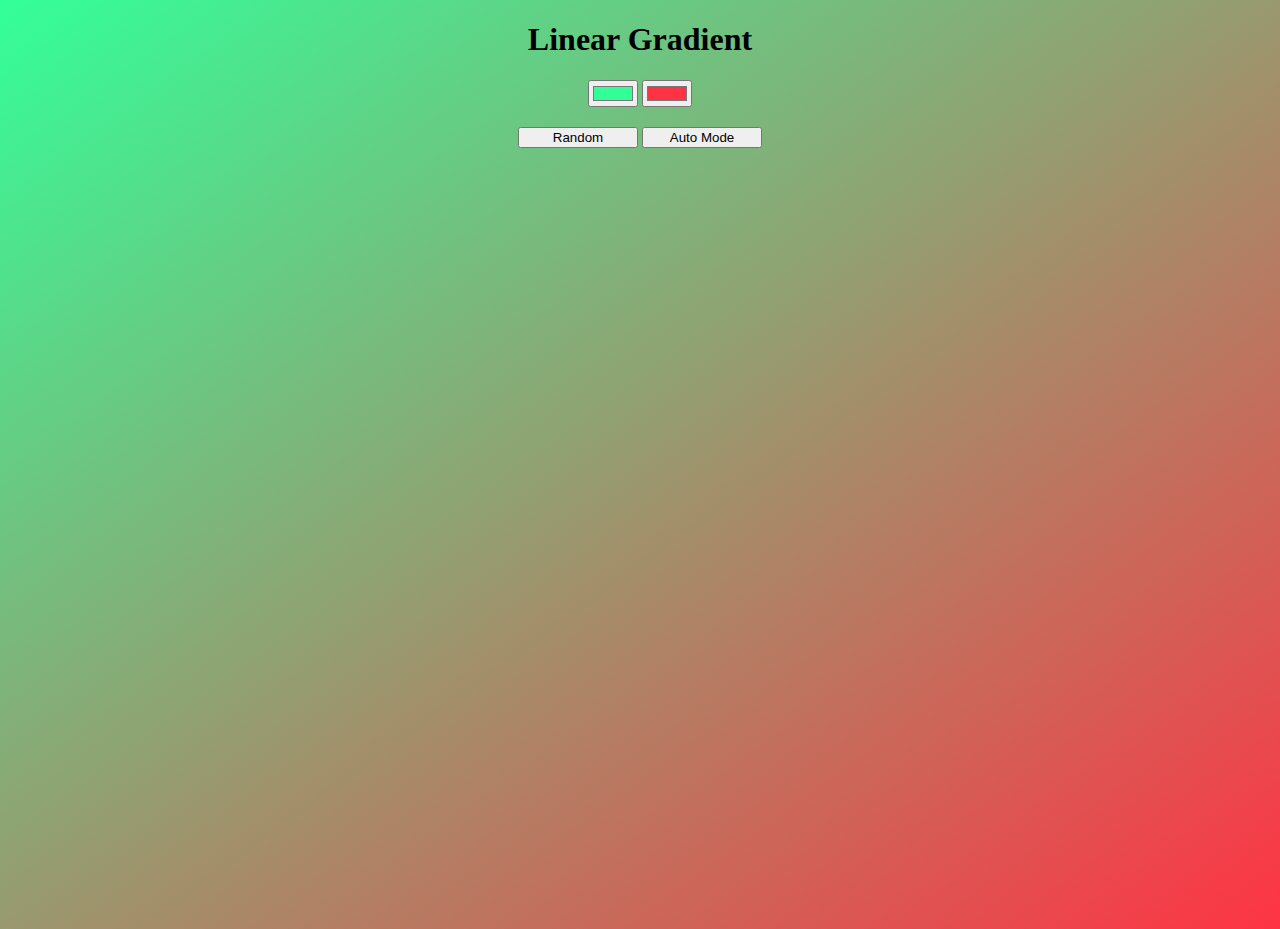
<file: gradient/index.html>
<!DOCTYPE html>
<html lang="en">

<head>
  <meta charset="UTF-8">
  <meta name="viewport" content="width=device-width, initial-scale=1.0">
  <meta http-equiv="X-UA-Compatible" content="ie=edge">
  <title>Document</title>
  <style>
    /* :root {
      --c1: #33ff99;
      --c2: #ff3344;
    } */

    body {
      text-align: center;
      background: linear-gradient(to right bottom, #33ff99, #ff3344);
      height: 100vh;
    }

    .btn, .auto {
      margin-top: 20px;
      width: 120px;

    }
  </style>
</head>

<body>
  <h1>Linear Gradient</h1>
  <input class="cl1" type="color" value="#33ff99">
  <input class="cl2" type="color" value="#ff3344"><br>
  <input class="btn" type="button" value="Random">
  <input class="auto" type="button" value="Auto Mode">

  <script>

    // --------------------colorpicker--------------------
    var c1 = document.querySelector(".cl1")
    var c2 = document.querySelector(".cl2")
    var body = document.querySelector("body")
    c1.addEventListener("change", colorChange)
    c2.addEventListener("change", colorChange)
    function colorChange() {
      body.style.background = `linear-gradient(to right bottom,${c1.value},${c2.value})`
      // document.documentElement.style.setProperty('--c1', c1.value);
      // document.documentElement.style.setProperty('--c2', c2.value);
    }

    // --------------------Randomcolor--------------------
    var btn = document.querySelector(".btn")
    btn.addEventListener("click", randomColor)

    function randomString(len, charSet) {
      var randomString = '';
      for (var i = 0; i < len; i++) {
        var randomPoz = Math.round(Math.random() * charSet.length);
        if (randomPoz == 16) {
          randomString += charSet.substring(randomPoz - 1, randomPoz);
        }
        else {
          randomString += charSet.substring(randomPoz, randomPoz + 1);
        }
      }
      return randomString;
    }
    function randomColor() {
      var randomValue1 = randomString(6, '1234567890abcdef');
      var randomValue2 = randomString(6, '1234567890abcdef');
      c1.value = `#${randomValue1}`
      c2.value = `#${randomValue2}`
      colorChange()
    }

    // --------------------AutoRandomcolor--------------------
    var auto = document.querySelector(".auto")
    var qq
    var s = 100

    auto.addEventListener("click", autoMode)
    function autoMode() {
      if (auto.value == "Stop Auto Mode") {
        clearInterval(qq)
        auto.value = "Auto Mode"
      }
      else {
        auto.value = "Stop Auto Mode"
        qq = setInterval(color, s)
      }
    }

    setInterval(r, s)
    setInterval(g, s * 2)
    setInterval(b, s * 1.5)


    function color() {
      c1.value = `#${rgb[i]}${rgb[j]}${rgb[j]}${rgb[k]}${rgb[k]}${rgb[i]}`
      c2.value = `#${rgb[j]}${rgb[i]}${rgb[k]}${rgb[j]}${rgb[i]}${rgb[k]}`
      colorChange()
    }
    var i = 0
    var j = 5
    var k = 13
    var a = true
    var d = false
    var c = true
    var rgb = ["0", "1", "2", "3", "4", "5", "6", "7", "8", "9", "a", "b", "c", "d", "e", "f"]

    function r() {
      if (a) {
        i++
        if (i == 15) {
          a = false
        }
      }
      else if (!a) {
        i--
        if (i == 0) {
          a = true
        }
      }
    }
    function g() {
      if (d) {
        j++
        if (j == 15) {
          d = false
        }
      }
      else if (!d) {
        j--
        if (j == 0) {
          d = true
        }
      }
    }
    function b() {
      if (c) {
        k++
        if (k == 15) {
          c = false
        }
      }
      else if (!c) {
        k--
        if (k == 0) {
          c = true
        }
      }
    }
  </script>
</body>

</html>
</file>
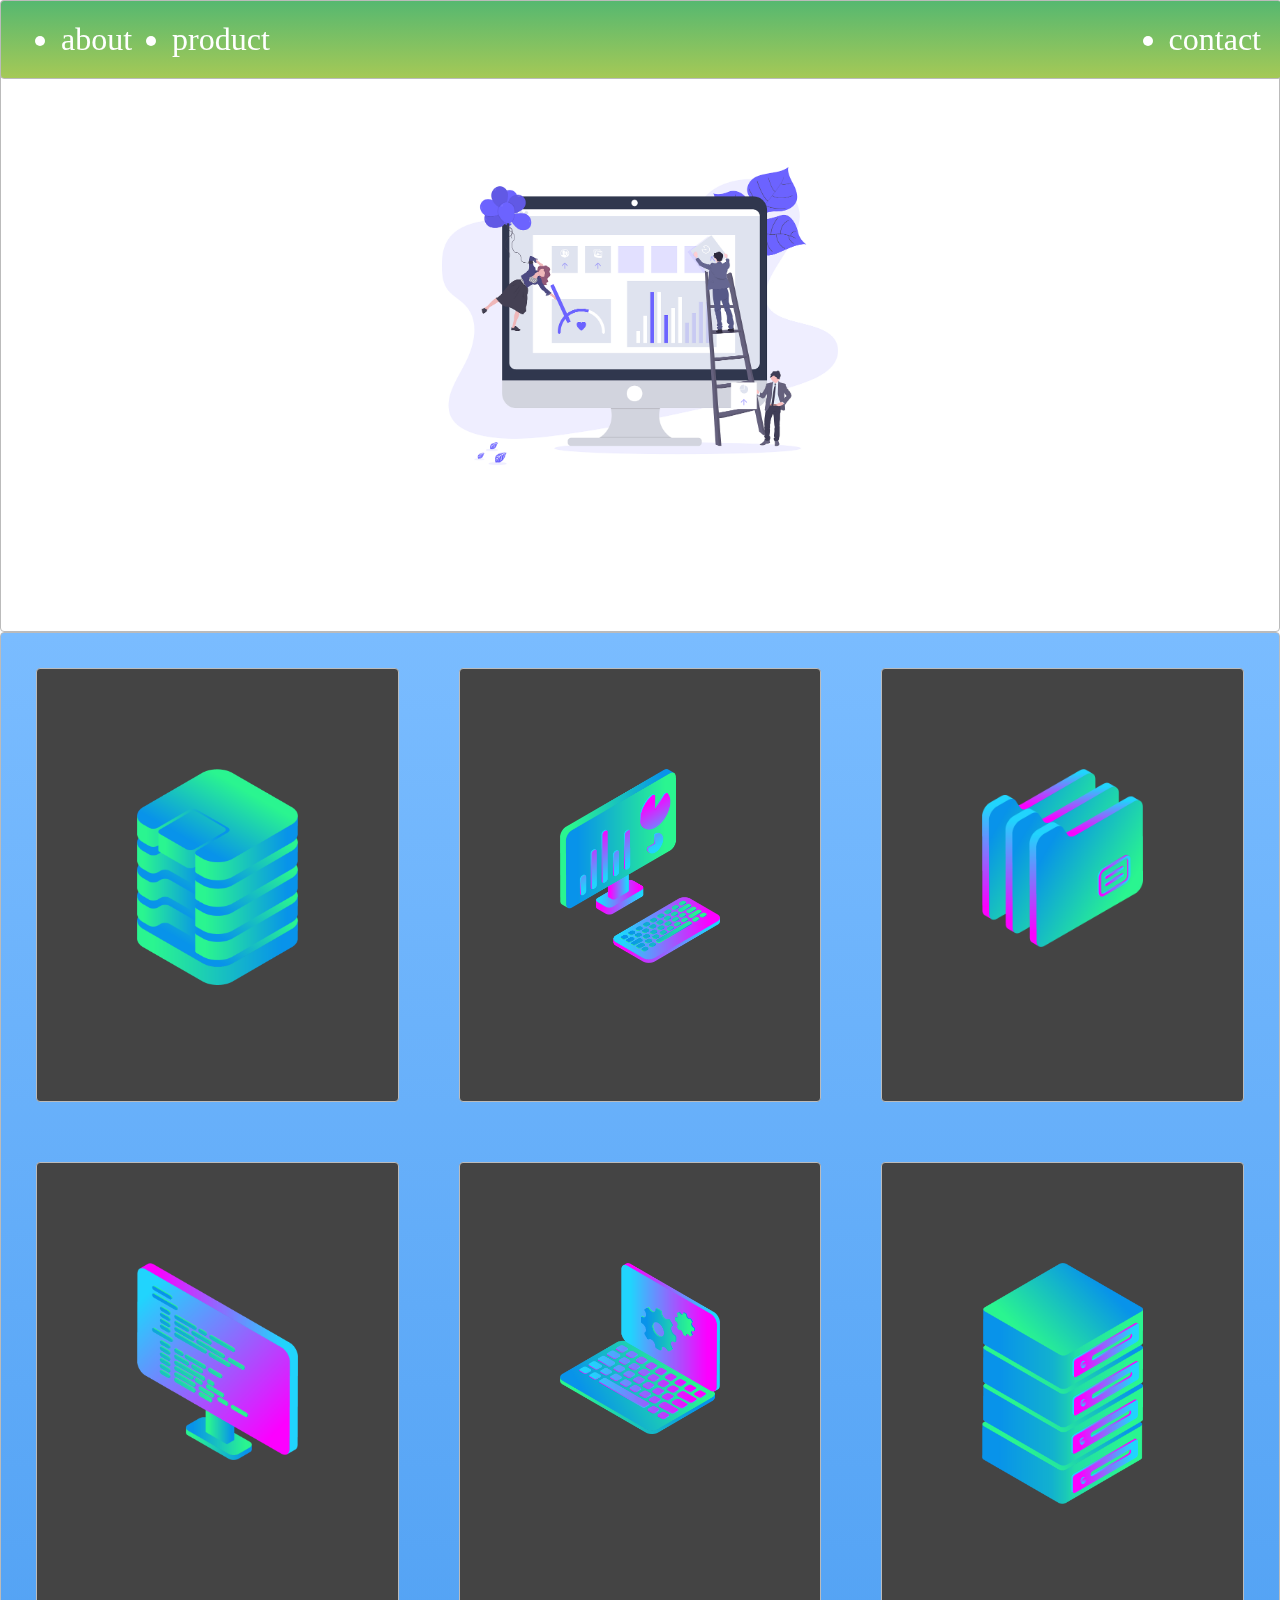
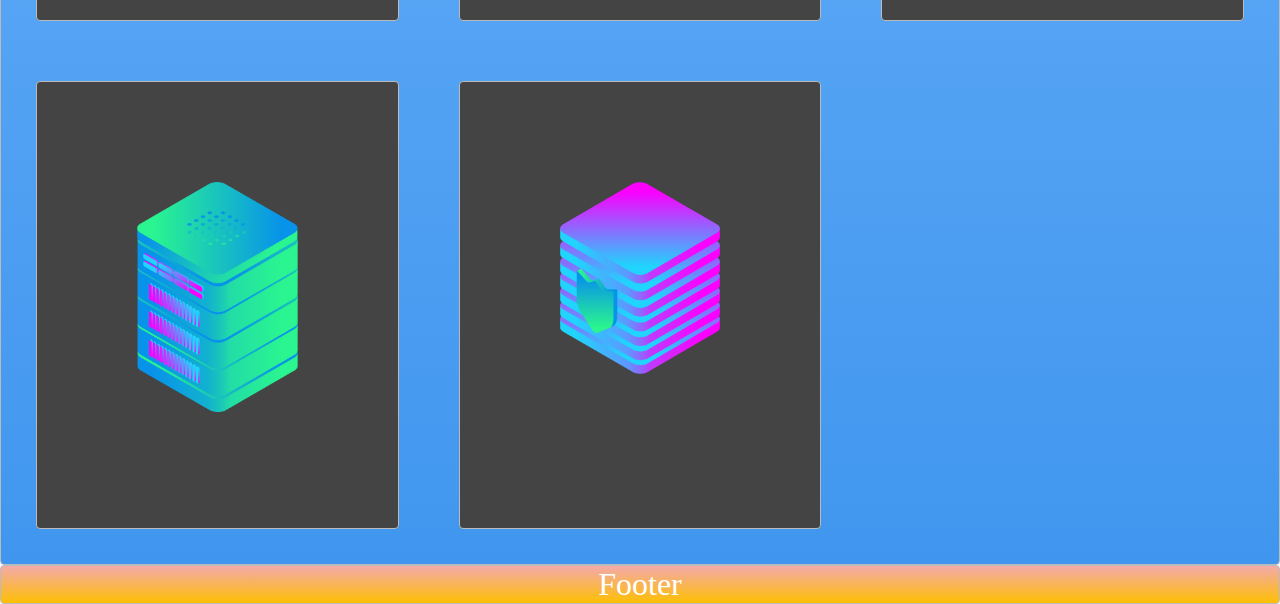
<file: grid/index.html>
<!DOCTYPE html>
<html>
<head>
  <title>Layout Master</title>
  <link rel="stylesheet" type="text/css" href="./style.css">
</head>
<body>
  <div class="zone green">
    <ul>
      <li>about</li>
      <li>product</li>
      <li class="right">contact</li>
    </ul>
  </div>
  <div class="zone bg"><img src="./img/undraw.png" alt=""></div>
  <div class="zone blue">
<div class="box zone"><img src="./img/data_storage_2_2.png"></div>
<div class="box zone"><img src="./img/desktop_analytics_2.png"></div>
<div class="box zone"><img src="./img/files_2.png"></div>
<div class="box zone"><img src="./img/monitor_coding_2.png"></div>
<div class="box zone"><img src="./img/monitor_settings_2.png"></div>
<div class="box zone"><img src="./img/server_2_2.png"></div>
<div class="box zone"><img src="./img/server_3.png"></div>
<div class="box zone"><img src="./img/server_safe_2.png"></div>
  </div>
  <div class="zone yellow">Footer</div>
</body>
</html>
</file>
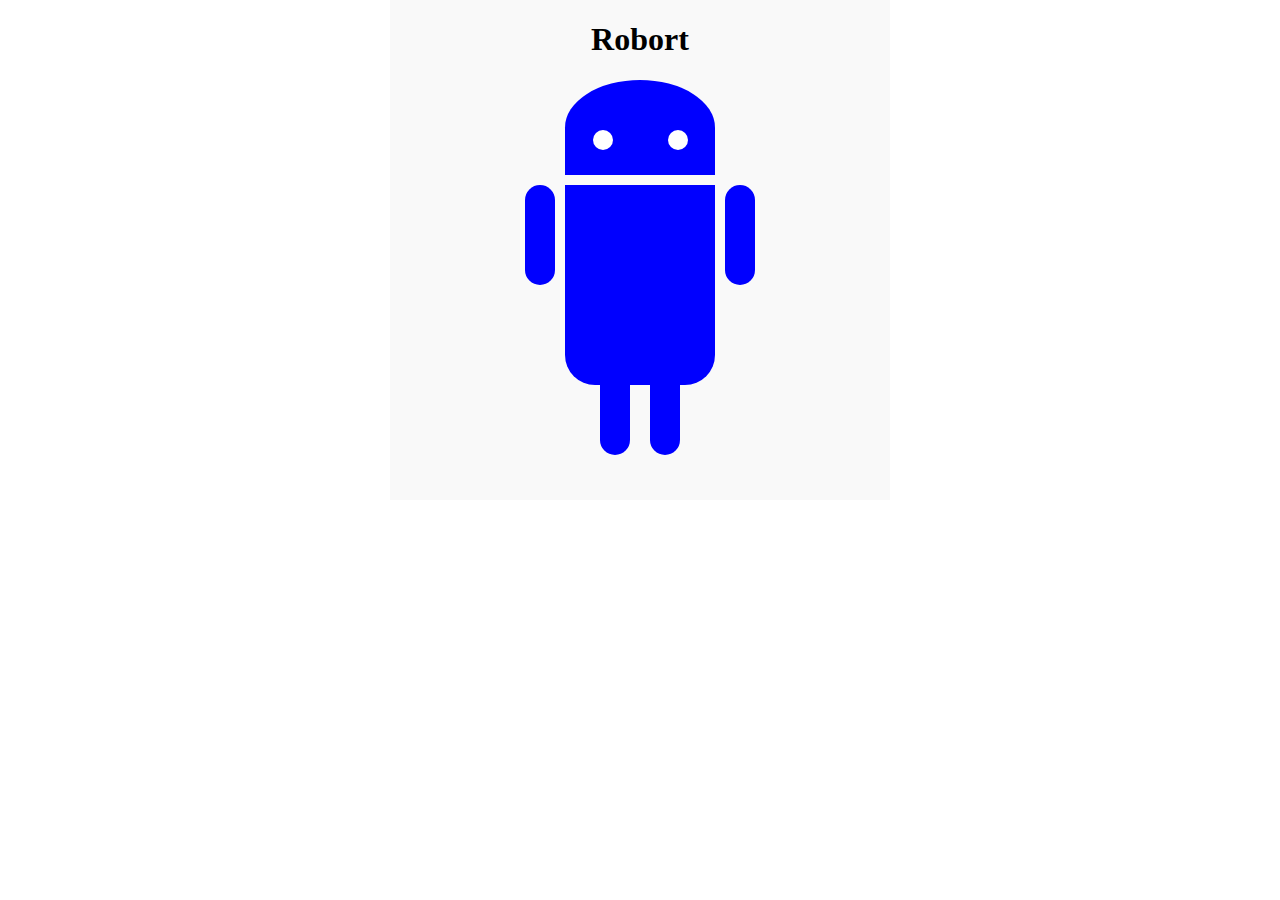
<file: Robot/robot.html>
<!DOCTYPE html>
<html lang="en">
<head>
  <meta charset="UTF-8">
  <meta name="viewport" content="width=device-width, initial-scale=1.0">
  <meta http-equiv="X-UA-Compatible" content="ie=edge">
  <title>Document</title>
</head>
<style>
  body{
    margin: 0;
    padding: 0;
    display: flex;
    justify-content: center;
  }
.container{
  width: 500px;
  height: 500px;
  background-color: #f9f9f9;
  text-align: center;

}
.head{
  width: 150px;
  height: 70px;
  background-color: blue;
  border-radius: 50% 50% 0 0;
  margin: 0% auto;
  display: flex;
  justify-content: space-around;
  align-items: flex-end;
  padding-bottom: 5%
}
.head:hover{
  border-radius:150px 150px 0 0;
  width: 200px;
  transition: all 1s
}
.eye{
  width: 20px;
  height: 20px;
  border-radius: 50%;
  background-color: #FFF;
}
.mid{
  display: flex;
  justify-content: center;
  margin-top: 10px
}
.body{
  width: 150px;
  height: 200px;
  border-radius: 0 0 30px 30px;
  background-color: blue;
  transition: cubic-bezier(0.25, -1.5, 0.75, 1) 1s
}
.body:hover{
  height: 100px;
}
.hand{
  width: 30px;
  height: 100px;
  border-radius: 30px;
  background-color: blue;
  margin: 0% 10px;
transform-origin: 15px 15px;
transition: cubic-bezier(.5,-1,.75,1.5) 1s;
}
.hand.l:hover{
transform: rotate(190deg);
}
.hand.r:hover{
transform: rotate(-550deg);
}
.bottom{
display: flex;
justify-content: center;
}
.leg{
  width: 30px;
  height: 70px;
  border-radius: 0 0 30px 30px;
  background-color: blue;
  margin: 0% 10px;
  transform-origin: 15px 0;
  transition: all 1s
}
.leg.l:hover{
  transform: skew(-20deg,20deg);
  margin-top: -10px;
}
.leg.r:hover{
  transform: skew(20deg,-20deg);
  margin-top: -10px;
}
</style>
<body>
<div class="container">
  <h1>Robort</h1>
  <div class="head"><div class="eye"></div><div class="eye"></div></div>
  <div class="mid"><div class="hand l"></div><div class="body"></div><div class="hand r"></div></div>
  <div class="bottom"><div class="leg l"></div><div class="leg r"></div></div>
</div>
</body>
</html>
</file>
<file: grid/style.css>
.zone {
    /* padding:30px 50px;
    margin:40px 60px; */
    cursor:pointer;
    /* display:inline-block; */
    color:#FFF;
    font-size:2em;
    border-radius:4px;
    border:1px solid #bbb;
    transition: all 0.3s linear;
}
@media only screen and (max-width:600px){
    ul{
        font-size: 0.5rem;
    }
}
body{
    margin: 0%;
}
.right{
    margin-left: auto;
}
ul{
    display: flex;
    margin: 0
}
li{
    margin: 20px;
}
.box{
    text-align: center;
    background-color: #444;
    padding: 100px;
    margin: 20px;
}
.zone:hover {
    -webkit-box-shadow:rgba(0,0,0,0.8) 0px 5px 15px, inset rgba(0,0,0,0.15) 0px -10px 20px;
    -moz-box-shadow:rgba(0,0,0,0.8) 0px 5px 15px, inset rgba(0,0,0,0.15) 0px -10px 20px;
    -o-box-shadow:rgba(0,0,0,0.8) 0px 5px 15px, inset rgba(0,0,0,0.15) 0px -10px 20px;
    box-shadow:rgba(0,0,0,0.8) 0px 5px 15px, inset rgba(0,0,0,0.15) 0px -10px 20px;
}
.box img{
    width: 100%;
}
.bg{
height: 70vh;
display: flex;
justify-content: center;
align-items: center
}
.bg img{
    width: 30rem;
    
}
/***********************************************************************
 *  Green Background
 **********************************************************************/
.green{
    background: #56B870; /* Old browsers */
    background: -moz-linear-gradient(top, #56B870 0%, #a5c956 100%); /* FF3.6+ */
    background: -webkit-gradient(linear, left top, left bottom, color-stop(0%,#56B870), color-stop(100%,#a5c956)); /* Chrome,Safari4+ */
    background: -webkit-linear-gradient(top, #56B870 0%,#a5c956 100%); /* Chrome10+,Safari5.1+ */
    background: -o-linear-gradient(top, #56B870 0%,#a5c956 100%); /* Opera 11.10+ */
    background: -ms-linear-gradient(top, #56B870 0%,#a5c956 100%); /* IE10+ */
    background: linear-gradient(top, #56B870 0%,#a5c956 100%); /* W3C */
    position: fixed;
    /* top: 10%; */
    width:100%;
}

/***********************************************************************
*  Red Background
**********************************************************************/
.red{
    background: #C655BE; /* Old browsers */
    background: -moz-linear-gradient(top, #C655BE 0%, #cf0404 100%); /* FF3.6+ */
    background: -webkit-gradient(linear, left top, left bottom, color-stop(0%,#C655BE), color-stop(100%,#cf0404)); /* Chrome,Safari4+ */
    background: -webkit-linear-gradient(top, #C655BE 0%,#cf0404 100%); /* Chrome10+,Safari5.1+ */
    background: -o-linear-gradient(top, #C655BE 0%,#cf0404 100%); /* Opera 11.10+ */
    background: -ms-linear-gradient(top, #C655BE 0%,#cf0404 100%); /* IE10+ */
    background: linear-gradient(top, #C655BE 0%,#cf0404 100%); /* W3C */
    display: flex;
    align-items: center;
    justify-content: center;
    height: 70vh;
}

/***********************************************************************
 *  Yellow Background
 **********************************************************************/
.yellow{
    background: #F3AAAA; /* Old browsers */
    background: -moz-linear-gradient(top, #F3AAAA 0%, #febf04 100%); /* FF3.6+ */
    background: -webkit-gradient(linear, left top, left bottom, color-stop(0%,#F3AAAA), color-stop(100%,#febf04)); /* Chrome,Safari4+ */
    background: -webkit-linear-gradient(top, #F3AAAA 0%,#febf04 100%); /* Chrome10+,Safari5.1+ */
    background: -o-linear-gradient(top, #F3AAAA 0%,#febf04 100%); /* Opera 11.10+ */
    background: -ms-linear-gradient(top, #F3AAAA 0%,#febf04 100%); /* IE10+ */
    background: linear-gradient(top, #F3AAAA 0%,#febf04 100%); /* W3C */
text-align: center;
}

/***********************************************************************
 *  Blue Background
 **********************************************************************/
.blue{
    background: #7abcff; /* Old browsers */
    background: -moz-linear-gradient(top, #7abcff 0%, #60abf8 44%, #4096ee 100%); /* FF3.6+ */
    background: -webkit-gradient(linear, left top, left bottom, color-stop(0%,#7abcff), color-stop(44%,#60abf8), color-stop(100%,#4096ee)); /* Chrome,Safari4+ */
    background: -webkit-linear-gradient(top, #7abcff 0%,#60abf8 44%,#4096ee 100%); /* Chrome10+,Safari5.1+ */
    background: -o-linear-gradient(top, #7abcff 0%,#60abf8 44%,#4096ee 100%); /* Opera 11.10+ */
    background: -ms-linear-gradient(top, #7abcff 0%,#60abf8 44%,#4096ee 100%); /* IE10+ */
    background: linear-gradient(top, #7abcff 0%,#60abf8 44%,#4096ee 100%); /* W3C */
display: grid;
grid-gap: 20px;
grid-template-columns: repeat(auto-fill,minmax(300px,1fr));
padding: 15px
}
</file>
